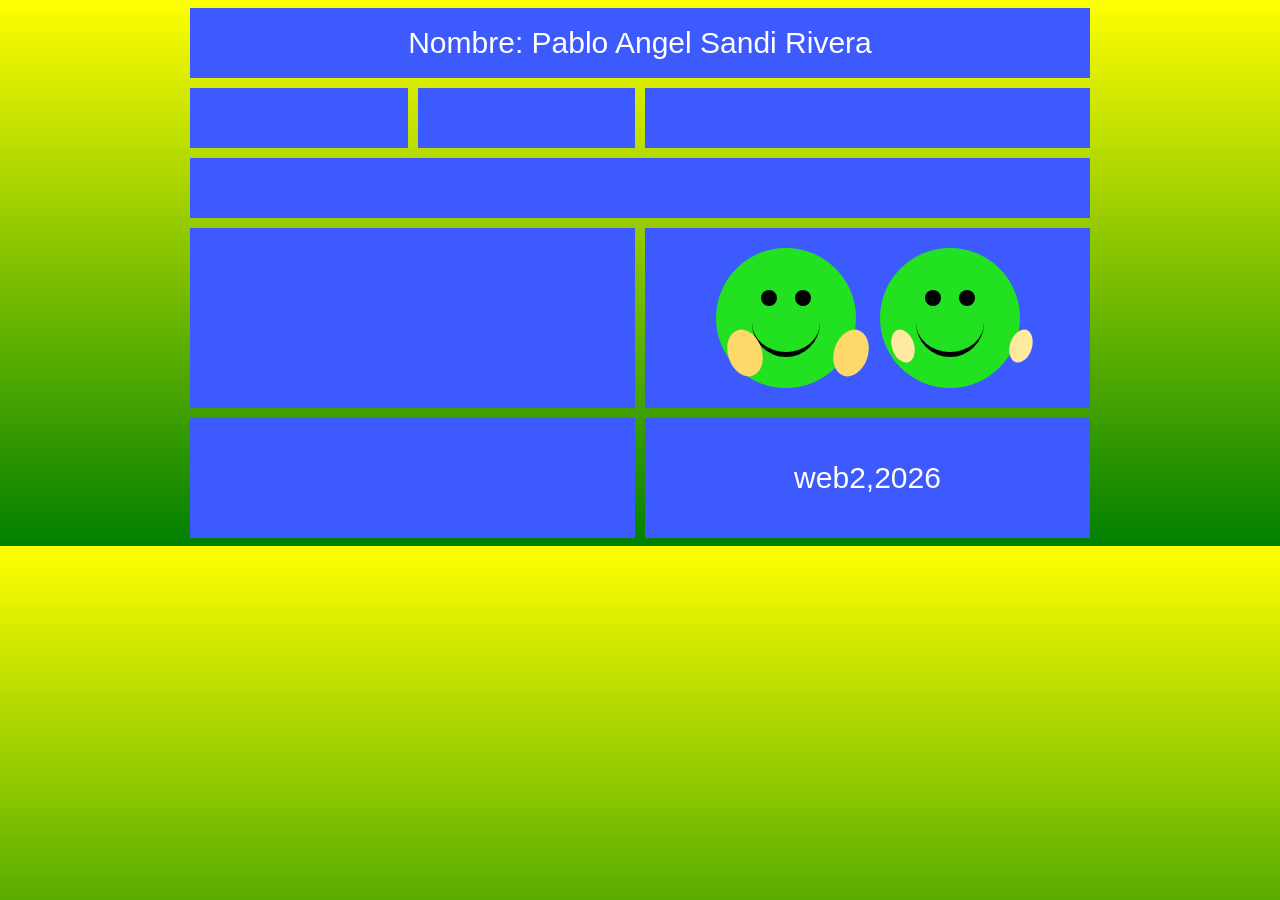
<file: index.html>
<!DOCTYPE html>
<html lang="es">
<head>
    <meta charset="UTF-8">
    <meta name="viewport" content="width=device-width, initial-scale=1.0">
    <title>TAREA DE GRID</title>
    <link rel="stylesheet" href="css/estilo3.css">
</head>
<body>

<div class="contenedor">

    <div class="titulo">
        Nombre: Pablo Angel Sandi Rivera
    </div>

    <div class="caja c1"></div>
    <div class="caja c2"></div>
    <div class="caja c3"></div>
    <div class="caja c4"></div>
    <div class="caja c5"></div>

    <div class="caja imagen">
        <div class="caras">
            <div class="cara padre">
                <div class="ojos">
                    <span class="ojo izquierda"></span>
                    <span class="ojo derecha"></span>
                </div>
                <div class="boca"></div>
                <div class="manos">
                    <span class="mano izquierda"></span>
                    <span class="mano derecha"></span>
                </div>
            </div>

            <div class="cara hijo">
                <div class="ojos">
                    <span class="ojo izquierda"></span>
                    <span class="ojo derecha"></span>
                </div>
                <div class="boca"></div>
                <div class="manos">
                    <span class="mano izquierda"></span>
                    <span class="mano derecha"></span>
                </div>
            </div>
        </div>
    </div>

    <div class="caja c6"></div>

    <div class="caja web">
        web2,2026
    </div>

</div>

</body>
</html>
</file>
<file: css/estilo3.css>
body{
    background: linear-gradient(yellow, green);
    font-family: Arial;
}
.contenedor{
    width: 900px;
    margin: auto;
    display: grid;

    grid-template-columns: repeat(4,1fr);
    grid-template-rows: 70px 60px 60px 180px 120px;

    gap: 10px;
}
.titulo{
    grid-column: 1 / 5;
    background: #3d5afe;
    color: white;
    font-size: 30px;
    text-align: center;
    line-height: 70px;
}
.caja{
    background: #3d5afe;
}
.c1{ 
    grid-column:1/2; 
}
.c2{ 
    grid-column:2/3; 
}
.c3{ 
    grid-column:3/5; 
}
.c4{ 
    grid-column:1/5; 
}
.c5{
    grid-column:1/3;
    grid-row:4/5;
}

.imagen{
    grid-column:3/5;
    grid-row:4/5;
    display:flex;
    justify-content:center;
    align-items:center;
}
.c6{
    grid-column:1/3;
}
.web{
    grid-column:3/5;
    color:white;
    font-size:30px;
    text-align:center;
    display:flex;
    justify-content:center;
    align-items:center;
}
.imagen .caras{
    display:flex;
    gap:24px;
    align-items:center;
    justify-content:center;
}
.cara{
    width:140px;
    height:140px;
    border-radius:50%;
    background: rgb(33, 225, 33);
    display:flex;
    align-items:center;
    justify-content:center;
    position:relative;
}
.cara.hijo{
    width:140px;
    height:140px;
    border-radius:50%;
    background: rgb(33, 225, 33);
    display:flex;
    align-items:center;
    justify-content:center;
    position:relative;
}
.ojos{
    position:absolute;
    top:30%;
    display:flex;
    gap:18px;
}
.ojo{
    width:16px;
    height:16px;
    background:#000;
    border-radius:50%;
    display:inline-block;
}

.cara.hijo .ojo{
    width:16px;
    height:16px;
    background:#000;
    border-radius:50%;
    display:inline-block;
}

.boca{
    position:absolute;
    bottom:22%;
    width:68px;
    height:36px;
    border-bottom:5px solid #000;
    border-radius:0 0 50px 50px;
    background: transparent;
}

.cara.hijo .boca{
    position:absolute;
    bottom:22%;
    width:68px;
    height:36px;
    border-bottom:5px solid #000;
    border-radius:0 0 50px 50px;
    background: transparent;
}
.cara{overflow:visible}
.manos{
    position:absolute;
    width:100%;
    left:0;
    top:58%;
    display:flex;
    justify-content:space-between;
    align-items:center;
    padding:0 12px;
    pointer-events:none;
}
.mano{
    display:inline-block;
    width:34px;
    height:48px;
    background:#ffd86b;
    border-radius:50%;
}
.mano.izquierda{ transform: rotate(-18deg); }
.mano.derecha{ transform: rotate(18deg); }
.cara.hijo .mano{
    width:22px;
    height:34px;
    background:#ffeaa0;
}
</file>
